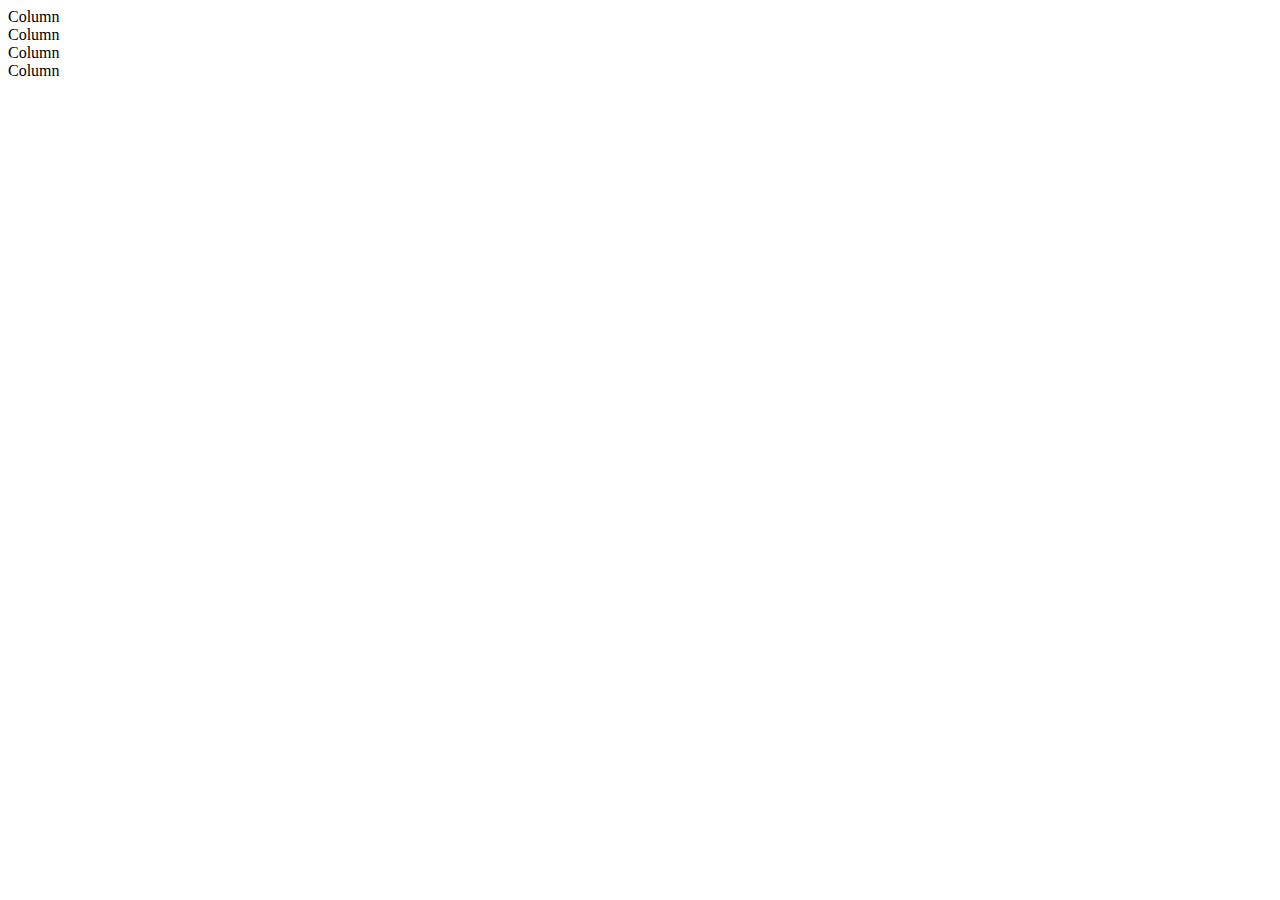
<file: project(zeroone)/hallfame.html>
<!DOCTYPE html>
<html lang="en">
<head>
    <meta charset="UTF-8">
    <meta name="viewport" content="width=device-width, initial-scale=1.0">
    <title>Document</title>
</head>
<body>
    <div class="container text-center">
        <div class="row row-cols-2">
          <div class="col">Column</div>
          <div class="col">Column</div>
          <div class="col">Column</div>
          <div class="col">Column</div>
        </div>
      </div>
</body>
</html>
</file>
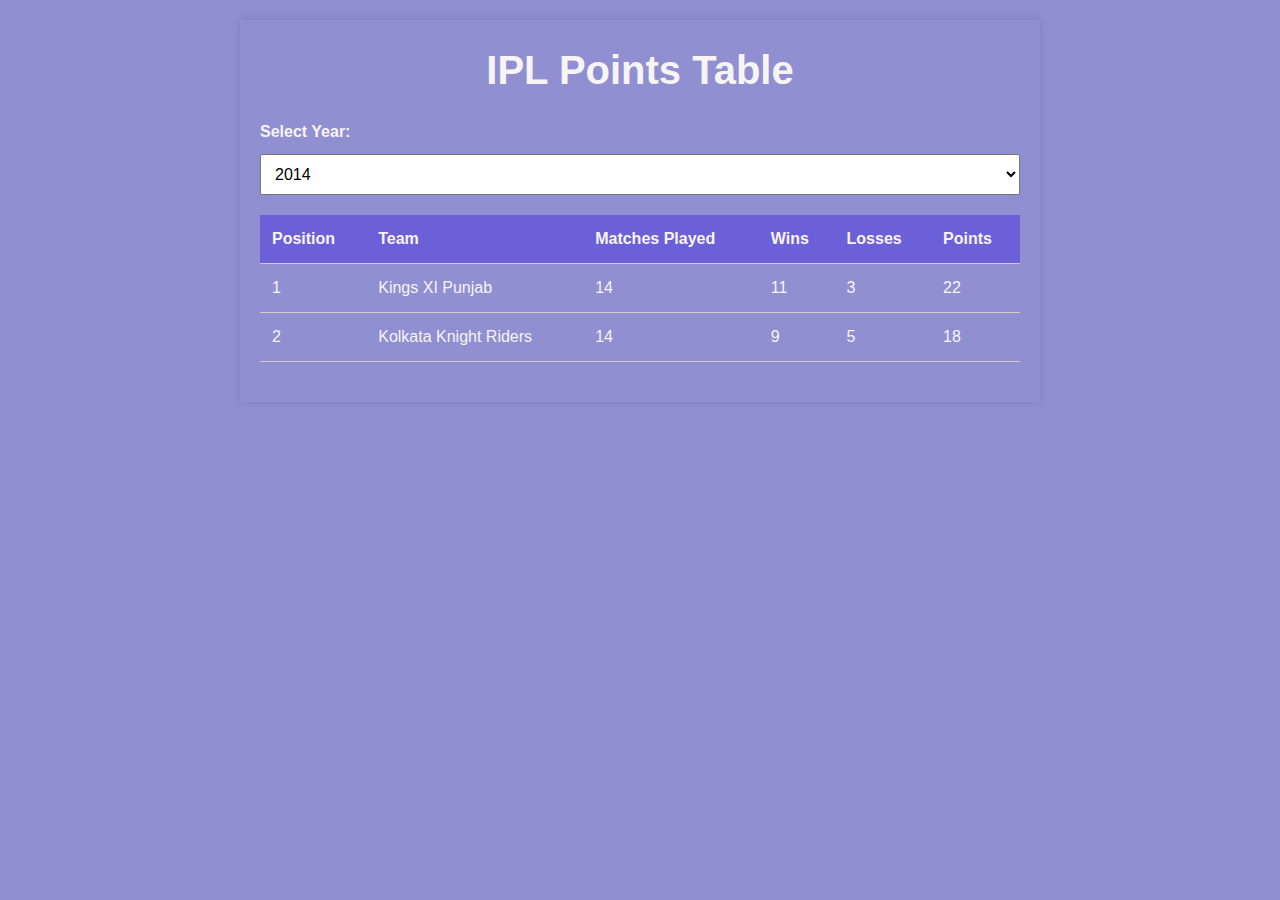
<file: project(zeroone)/points.html>
<!DOCTYPE html>
  <html lang="en">
  <head>
      <meta charset="UTF-8">
      <meta name="viewport" content="width=device-width, initial-scale=1.0">
      <title>IPL Points Table</title>
      <link rel="stylesheet" href="main.css">
     
  </head>
  <body>
      <div class="container">
          <h1>IPL Points Table</h1>
          <label for="year-select">Select Year:</label>
          <select id="year-select" onchange="fetchPointsTable()">
              <script>
                  const select = document.getElementById('year-select');
                  for (let year = 2014; year <= 2024; year++) {
                      const option = document.createElement('option');
                      option.value = year;
                      option.textContent = year;
                      select.appendChild(option);
                  }
              </script>
          </select>
          <table id="points-table">
              <thead>
                  <tr>
                      <th>Position</th>
                      <th>Team</th>
                      <th>Matches Played</th>
                      <th>Wins</th>
                      <th>Losses</th>
                      <th>Points</th>
                  </tr>
              </thead>
              <tbody>
                  <!-- Points table data will be populated here -->
              </tbody>
          </table>
      </div>
      <script src="script.js"></script>
  </body>
  </html>
</file>
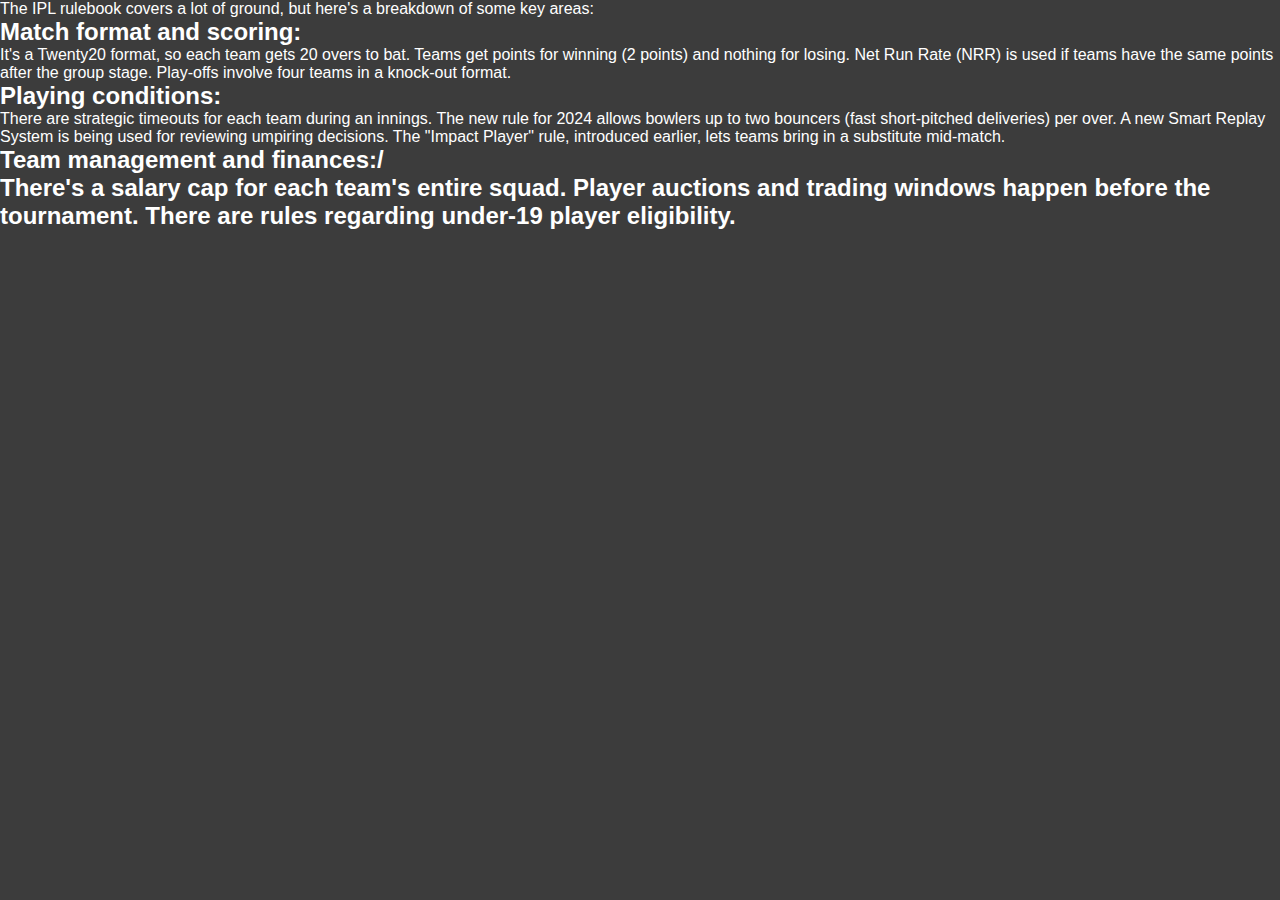
<file: project(zeroone)/rules.html>
<!DOCTYPE html>
<html lang="en">
<head>
    <meta charset="UTF-8">
    <meta name="viewport" content="width=device-width, initial-scale=1.0">
    <title>Document</title>
    <link rel="stylesheet" href="index.css">
</head>
<body>
    The IPL rulebook covers a lot of ground, but here's a breakdown of some key areas:

<h2>Match format and scoring:</h2>

It's a Twenty20 format, so each team gets 20 overs to bat.
Teams get points for winning (2 points) and nothing for losing.
Net Run Rate (NRR) is used if teams have the same points after the group stage.
Play-offs involve four teams in a knock-out format.

<h2>Playing conditions:</h2>

There are strategic timeouts for each team during an innings.
The new rule for 2024 allows bowlers up to two bouncers (fast short-pitched deliveries) per over.
A new Smart Replay System is being used for reviewing umpiring decisions.
The "Impact Player" rule, introduced earlier, lets teams bring in a substitute mid-match.

<h2>Team management and finances:</body>/<h2>

There's a salary cap for each team's entire squad.
Player auctions and trading windows happen before the tournament.
There are rules regarding under-19 player eligibility.
</body>
</html>
</file>
<file: project(zeroone)/main.css>
* {
    margin: 0;
    padding: 0;
    box-sizing: border-box;
  }
  

  body {
    font-family: Arial, sans-serif;
    font-size: 16px;
    line-height: 1.5;
    color: #333;
    background-image : url('https://editors-cdn.template.net/1.png-0e9830e9-ea6d-47d6-ae37-015a3d7b23bc.png');
    position: relative;
    background-size: cover;

  }
  

  header {
    background-color: #333;
    padding: 20px;
  }
  
 
  nav {
    display: flex;
    justify-content: space-between;
    align-items: center;
  }
  

  ul {
    list-style: none;
    display: flex;
  }
 
  li {
    margin-right: 20px;
  }

  a {
    color: #fff;
    text-decoration: none;
  }
  

  main {
    padding: 20px;
  }
  
  
  h1 {
    font-size: 2.5em;
    margin-bottom: 20px;
  }
  
 
  p {
    margin-bottom: 20px;
  }
  

  footer {
    background-color: #333;
    color: #fff;
    text-align: center;
    padding: 20px;
    margin-top: 20px;
  }
  .t{
  background-color:white
  }
  body {
    font-family: Arial, sans-serif;
    background-color: #8f8fd2;
    margin: 0;
    padding: 20px;
    color: #f7f4f4;
}

.container {
    max-width: 800px;
    margin: auto;
    padding: 20px;
    box-shadow: 0 0 10px rgba(0, 0, 0, 0.1);
    
}

h1 {
    text-align: center;
    color: #f7f4f4;
}

label {
    display: block;
    margin-bottom: 10px;
    font-weight: bold;
}

select {
    width: 100%;
    padding: 10px;
    margin-bottom: 20px;
    font-size: 16px;
}

table {
    width: 100%;
    border-collapse: collapse;
    margin-bottom: 20px;
}

th, td {
    padding: 12px;
    text-align: left;
    border-bottom: 1px solid #dac9c9;
}

th {
    background-color: #6c60d8;
}

tr:hover {
    background-color: #8f8fd2;
}
</file>
<file: project(zeroone)/index.css>
*{
    margin: 0;
    padding: 0;
    box-sizing: border-box;
    color: white;
    font-family: 'Poppins', sans-serif;
}

body{
    background-color: #3c3c3c;
}
.container{
    position: relative;
}

/* sorry remove dot before img */
.container .logo img{
    width: 250px;
    height: 150px;
}

/* sorry remove dot before img */
.container .background img{
    position: absolute;
    width: 450px;
    margin-left: 15%;
    height: 80vh;
    opacity: 0.4;
}

.container .heading{
    position: absolute;
    display: flex;
    justify-content: center;
    flex-direction: column;
    width: 35%;
    min-height: 65vh;
    margin-left: 100px;
}
.container .heading h1{
    padding-bottom: 15px;
    font-size: 40px;

}
.container .heading p{
    padding-bottom: 20px;
    font-size: 18px;
    font-weight: 800;
}

.container .heading button{
    width: 150px;
    height: 50px;
    background-color: red;
    border: 2px  solid transparent;   
}

.container .image img{
    margin-left: 50%;
    width: 700px;
    height: 400px;
/* for image reflection */

-webkit-box-reflect: below 2px linear-gradient(transparent, transparent, rgba(0,0,0,0.4));
}

.container .navbar ul{
    display: flex;
    position: absolute;
    right: 0;
    top: 0;
    list-style: none;
}
.container .navbar ul li{
    padding: 40px;
}


.empty{
    position: absolute;
    clip-path: polygon(77% 0, 100% 0, 100% 100%, 40% 100%);
    background-color: red;
    width: 100%;
    height: 100vh;
    top: 0;
    right: 0;
    z-index: -1000;
}


/* now one team is ready */

/* lets do the code for remaining teams by using javascript */

.list ol{
    display: flex;
    position: absolute;
    list-style: none;
    margin-left: 30%;
}
.list ol li{
    margin: 25px;
    font-size: 20px;
    font-weight: 900;
    cursor: pointer;
}
.list ol{
    display: flex;
    position: absolute;
    list-style: none;
    margin-left: 30%;
}
.list ol li{
    margin: 25px;
    font-size: 20px;
    font-weight: 900;
    cursor: pointer;
}

.list ol li:hover, .container .navbar ul li:hover{
    transform: scale(2, 2);
}

/* now selection color change */

::selection{
    background-color: white;
    color: black;
}



@media screen and (max-width: 900px){
    .container .heading{
        top: 120vh;
        width: 100%;
        margin: 0;
    }

    .container .image img{
        margin: 0;
        margin-top: -30px;
        width: 700px;
        height: 400px;
    }

    .container .background img{
        position: absolute;
        width: 450px;
        margin-left: 15%;
        height: 80vh;
        top: 120vh;
        z-index: -1;
        opacity: 0.4;
    }
    

    .container .navbar ul{
        display: flex;
        position: absolute;
        right: 0;
        top: 100vh;
        list-style: none;
    }
}
</file>
